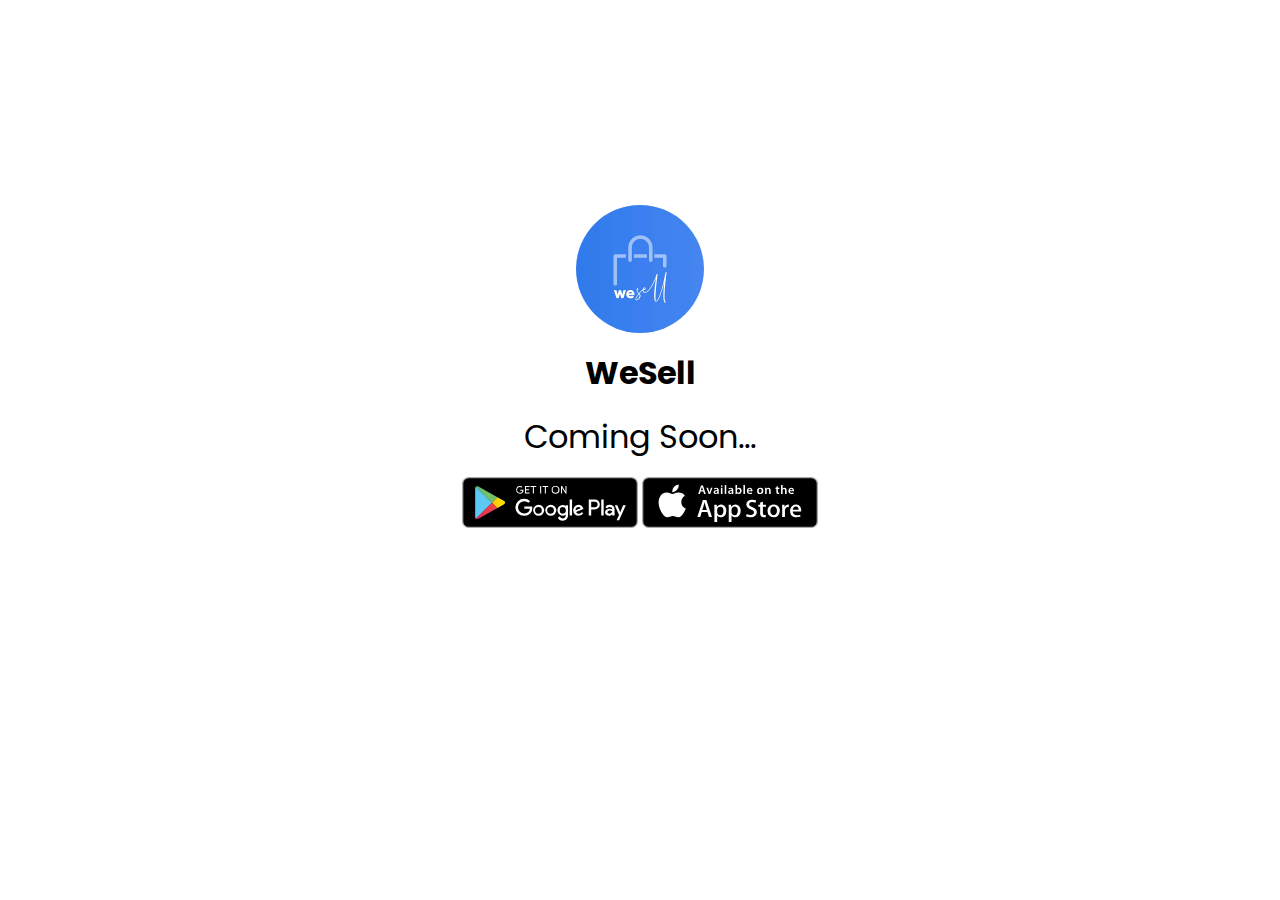
<file: web/landing_page.html>
<!DOCTYPE html>
<html lang="en">

<head>
	<meta charset="UTF-8" />
	<link rel="icon" type="image/svg+xml" href="/assets/favicon.17e50649.svg" />
	<meta name="viewport" content="width=device-width, initial-scale=1.0" />
	<title>Vite App</title>

	<link rel="preconnect" href="https://fonts.googleapis.com">
	<link rel="preconnect" href="https://fonts.gstatic.com" crossorigin>
	<link href="https://fonts.googleapis.com/css2?family=Poppins&display=swap" rel="stylesheet">
	<link rel="stylesheet" href="index.min.css">
</head>

<body>
<main class="grid">
	<img src="logo.png" alt="WeSell" class="logo">

	<h1 class="heading">WeSell</h1>

	<p class="main-text">Coming Soon...</p>

	<div class="store-img">
		<a rel="preconnect" href="https://play.google.com/store/apps/details?id=com.app.wesell" target="_blank"><img
				src="play-store.svg" alt="Play Store" id="play-store"></a>
		<a rel="preconnect" href="https://apps.apple.com/in/app/wesell/id1609048263"  target="_blank"><img
				src="app-store.svg" alt="Apple App Store" id="app-store"></a>
	</div>
</main>

</body>

</html>
</file>
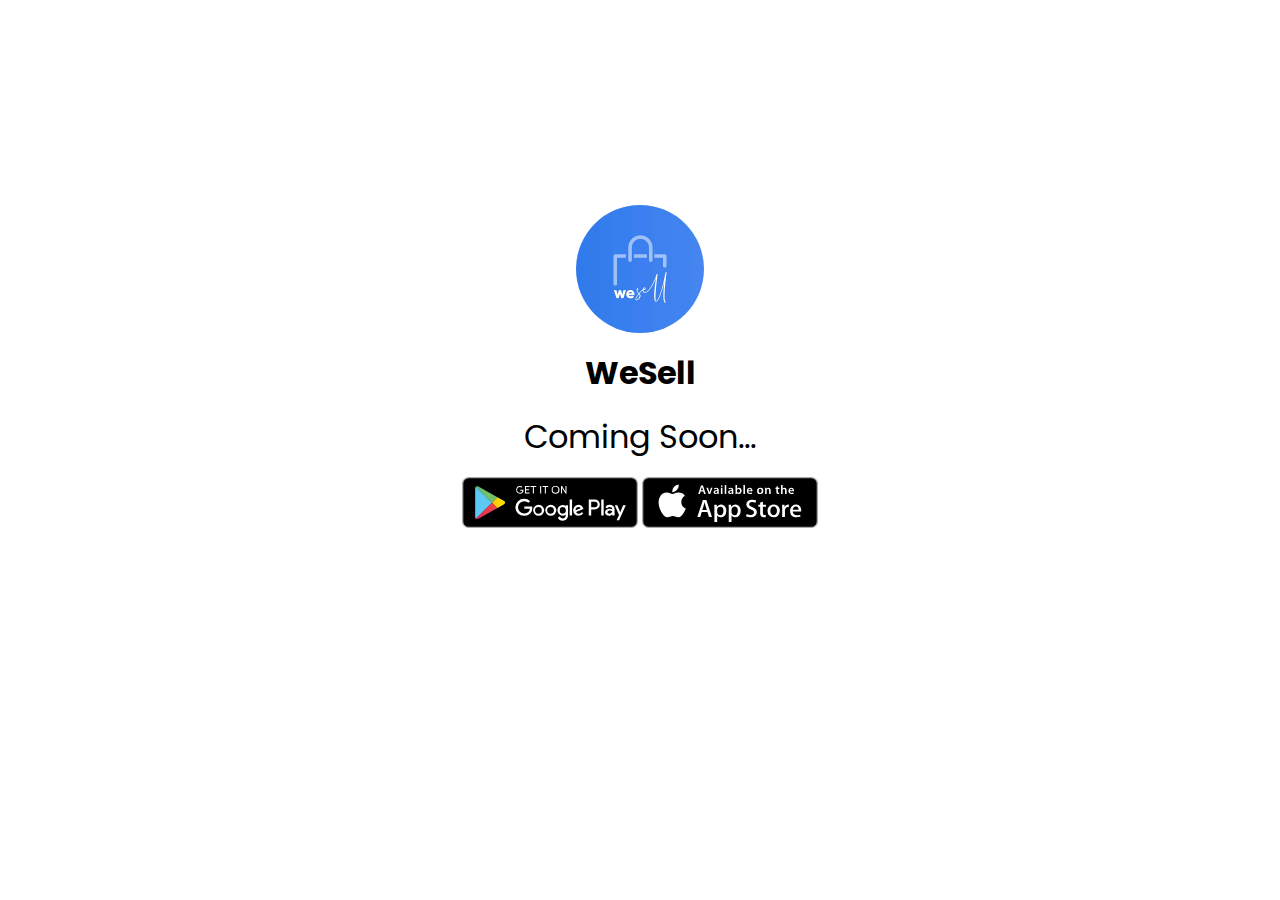
<file: web/try.html>
<!DOCTYPE html>
<html lang="en">

<head>
	<meta charset="UTF-8" />
	<link rel="icon" type="image/svg+xml" href="/assets/favicon.17e50649.svg" />
	<meta name="viewport" content="width=device-width, initial-scale=1.0" />
	<title>Vite App</title>

	<link rel="preconnect" href="https://fonts.googleapis.com">
	<link rel="preconnect" href="https://fonts.gstatic.com" crossorigin>
	<link href="https://fonts.googleapis.com/css2?family=Poppins&display=swap" rel="stylesheet">
	<link rel="stylesheet" href="index.min.css">
</head>

<body>
<main class="grid">
	<img src="logo.png" alt="WeSell" class="logo">

	<h1 class="heading">WeSell</h1>

	<p class="main-text">Coming Soon...</p>

	<div class="store-img">
		<a rel="preconnect" href="https://play.google.com/store/apps/details?id=com.wesell" target="_blank"><img
				src="play-store.svg" alt="Play Store" id="play-store"></a>
		<a rel="preconnect" href="https://apps.apple.com/in/app/wesell/id1609048263"  target="_blank"><img
				src="app-store.svg" alt="Apple App Store" id="app-store"></a>
	</div>
</main>

</body>

</html>
</file>
<file: web/index.min.css>
* {
  margin: 0;
  padding: 0;
  box-sizing: border-box;
}
body {
    height: 100%;
    width: 100%;
  font-family: Poppins, sans-serif;
}
main {
  height: 100vh;
  margin-top: -5em;
  display: flex;
  flex-direction: column;
  justify-content: center;
  align-items: center;
  gap: 1em;
}
.logo {
  width: 8em;
  border: 0px;
  border-radius: 50%;
}
.main-text {
  font-size: 2rem;
}
.store-img > a > img {
  width: 11em;
}
</file>
